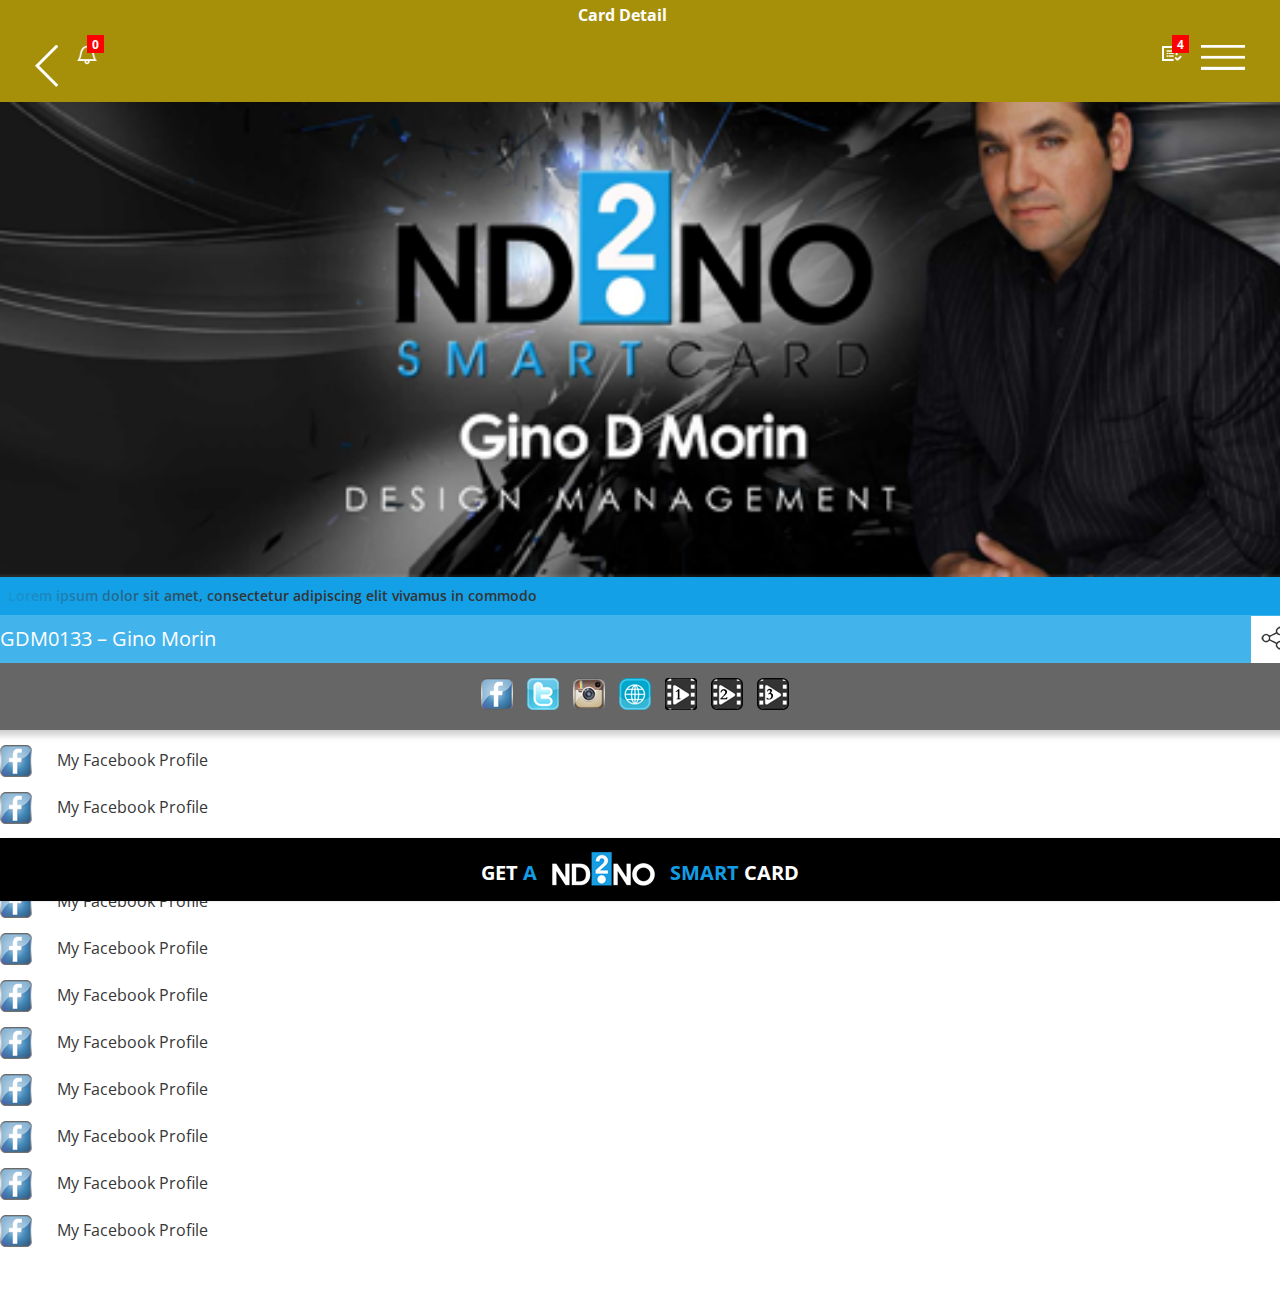
<file: www/card-details.html>
<!DOCTYPE html>
<html>
	<head>
		<meta charset="utf-8">
		<meta name="viewport" content="width=device-width, initial-scale=1">
		<title>jQuery Mobile Demos</title>
		<link rel="shortcut icon" href="favicon.ico">
		<link rel="stylesheet" href="css/jquery.mobile-1.4.5.min.css">
		<link rel="stylesheet" href="css/style.css">
		<link rel="stylesheet" href="http://fonts.googleapis.com/css?family=Open+Sans:300,400,700">
		<script src="js/jquery.js"></script>
		<script src="js/jquery.mobile-1.4.5.min.js"></script>
	</head>
	<body>
	
		<div data-role="page" class="jqm-demos jqm-page jqm-card" id="card-details" data-url="card-details">
        
        	<div data-role="header" class="jqm-header">                
                <div class="left-icon">
					<a href="#dashboard" class="back-button"><img src="images/back-icon.png" alt=""></a>
					<a href="" class="bell-button"><img src="images/bell-icon.png" alt=""> <span class="counter counter-notify">0</span></a>
				</div>
				<div class="right-icon">
					<a href="" class="tick-button"><img src="images/tick-icon.png" alt=""> <span class="counter">4</span></a>
					<a href="" class="menu-button"><img src="images/menu-icon.png" alt=""></a>
				</div>
                <h1 class="title">Card Detail</h1>
            </div><!-- /header -->

			<div role="main" class="ui-content jqm-content">
                            
                <div class="main-img"><img src="images/card-thumb.png" width="100%" alt=""></div>
                <div class="marquee-text">Lorem ipsum dolor sit amet, consectetur adipiscing elit vivamus in commodo </div>
                <div class="card-header">
                	<div class="pull-right">
                    	<button><img src="images/share-icon.png" alt=""></button>
                    </div>
                	<h3 class="title">GDM0133 – Gino Morin</h3>
                </div>
                <div class="card-icons">
                	<a href=""><img src="images/fb-icon.png" alt=""></a>
                    <a href=""><img src="images/twitter-icon.png" alt=""></a>
                    <a href=""><img src="images/instagram-icon.png" alt=""></a>
                    <a href=""><img src="images/globe-icon.png" alt=""></a>
                    <a href=""><img src="images/video1-icon.png" alt=""></a>
                    <a href=""><img src="images/video2-icon.png" alt=""></a>
                    <a href=""><img src="images/video3-icon.png" alt=""></a>
                </div>
                <ul class="card-details">
                	<li>
                    	<div class="img"><img src="images/fb-icon.png" alt=""></div>
                        <div class="title"><a href="">My Facebook Profile</a></div>
                    </li>
                    <li>
                    	<div class="img"><img src="images/fb-icon.png" alt=""></div>
                        <div class="title"><a href="">My Facebook Profile</a></div>
                    </li>
                    <li>
                    	<div class="img"><img src="images/fb-icon.png" alt=""></div>
                        <div class="title"><a href="">My Facebook Profile</a></div>
                    </li>
                    <li>
                    	<div class="img"><img src="images/fb-icon.png" alt=""></div>
                        <div class="title"><a href="">My Facebook Profile</a></div>
                    </li>
                    <li>
                    	<div class="img"><img src="images/fb-icon.png" alt=""></div>
                        <div class="title"><a href="">My Facebook Profile</a></div>
                    </li>
                    <li>
                    	<div class="img"><img src="images/fb-icon.png" alt=""></div>
                        <div class="title"><a href="">My Facebook Profile</a></div>
                    </li>
                    <li>
                    	<div class="img"><img src="images/fb-icon.png" alt=""></div>
                        <div class="title"><a href="">My Facebook Profile</a></div>
                    </li>
                    <li>
                    	<div class="img"><img src="images/fb-icon.png" alt=""></div>
                        <div class="title"><a href="">My Facebook Profile</a></div>
                    </li>
                    <li>
                    	<div class="img"><img src="images/fb-icon.png" alt=""></div>
                        <div class="title"><a href="">My Facebook Profile</a></div>
                    </li>
                    <li>
                    	<div class="img"><img src="images/fb-icon.png" alt=""></div>
                        <div class="title"><a href="">My Facebook Profile</a></div>
                    </li>
                    <li>
                    	<div class="img"><img src="images/fb-icon.png" alt=""></div>
                        <div class="title"><a href="">My Facebook Profile</a></div>
                    </li>
                </ul>
                
			</div><!-- /content -->
            
            <div data-role="footer" data-position="fixed" data-tap-toggle="false" class="jqm-footer">
            	<button>Get <span>a</span> <img src="images/btn-logo.png" alt=""> <span>Smart</span> Card</button>
            </div><!-- /footer -->

		</div><!-- /page -->
        
        
		<script src="js/index.js"></script>

	</body>
</html>
</file>
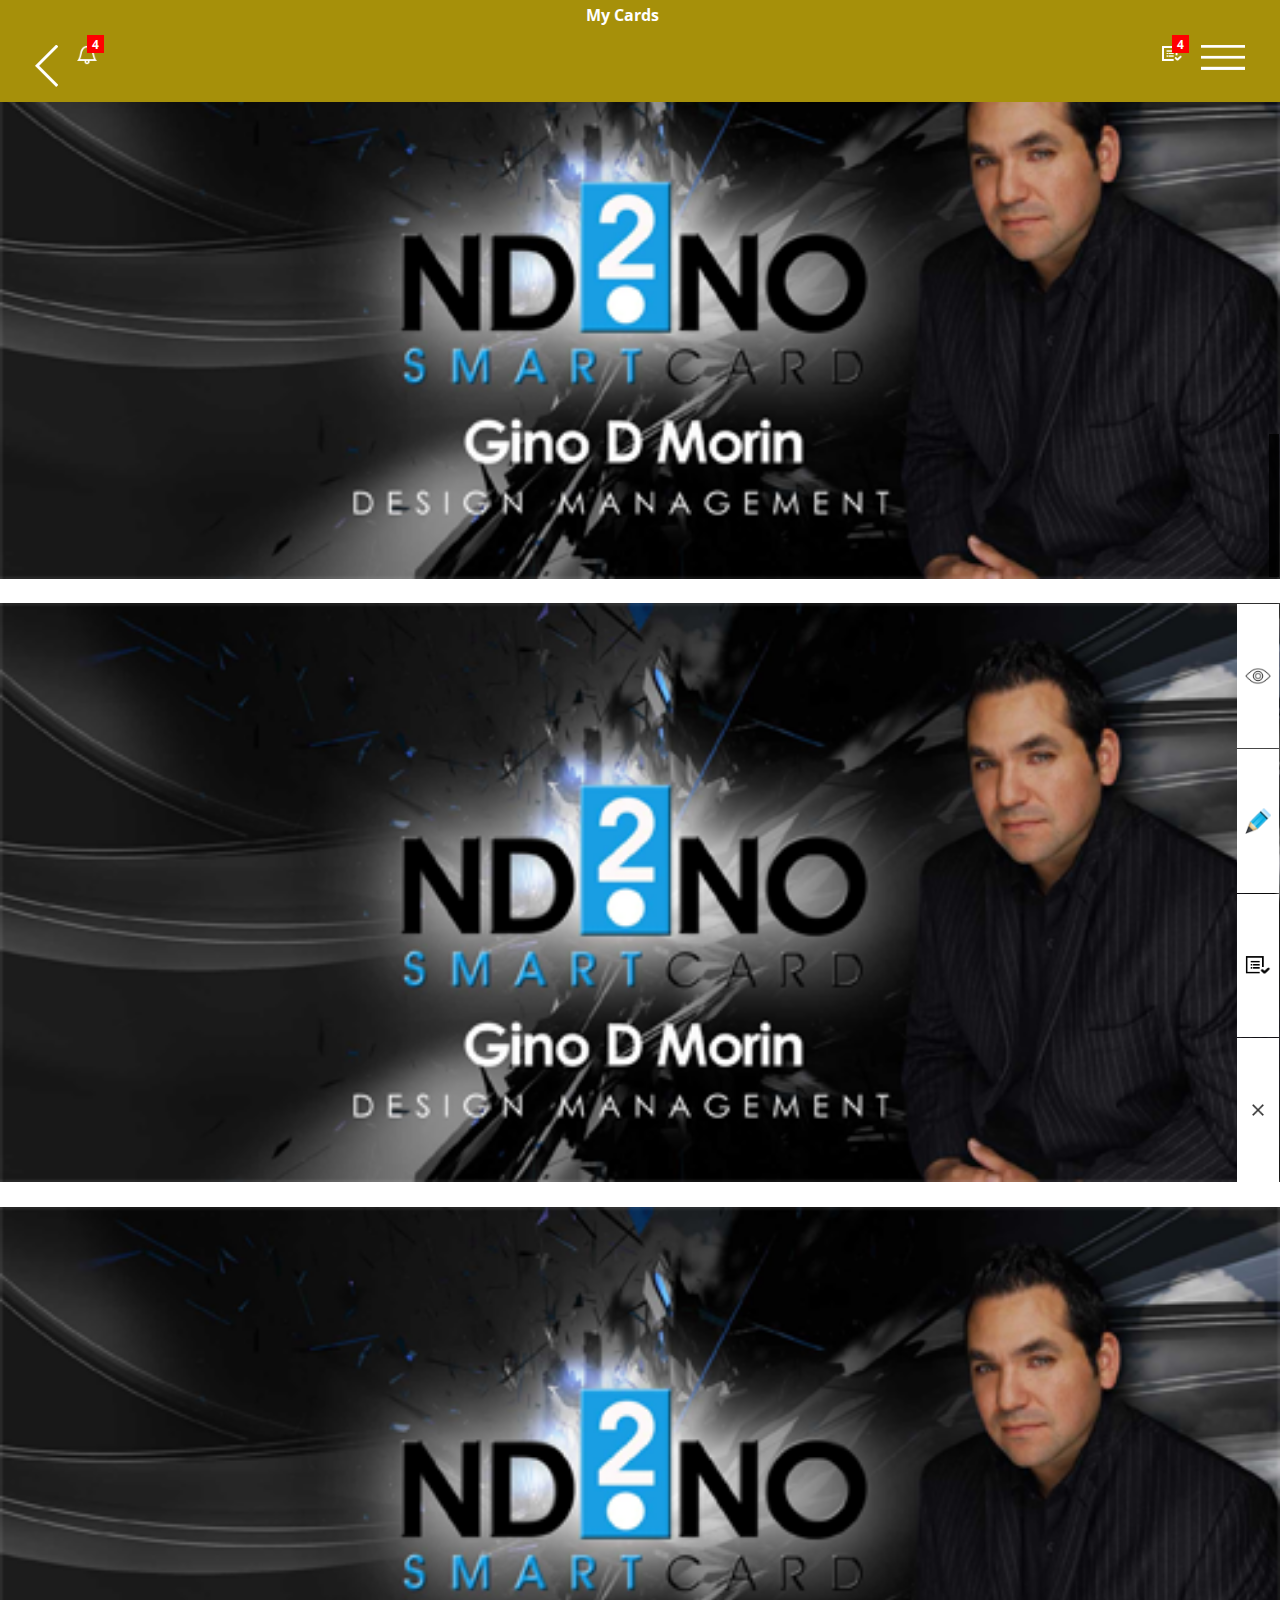
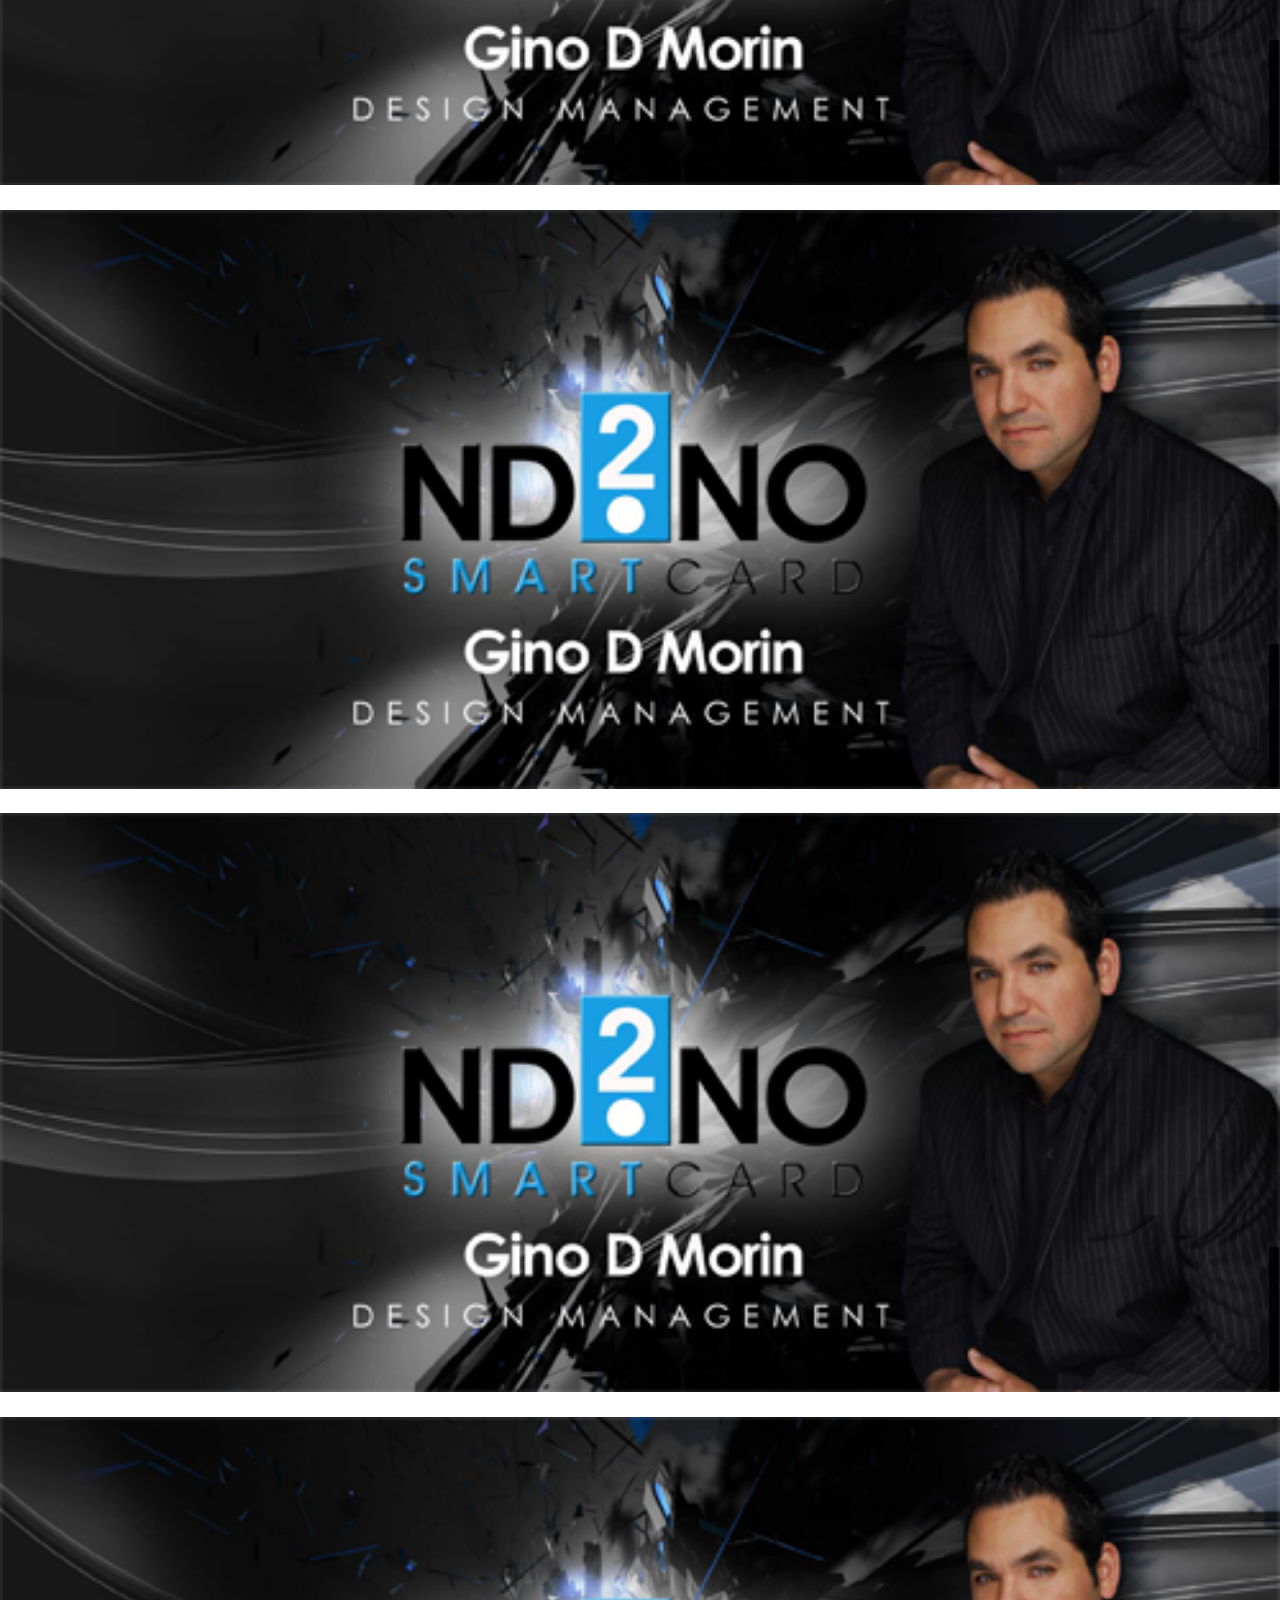
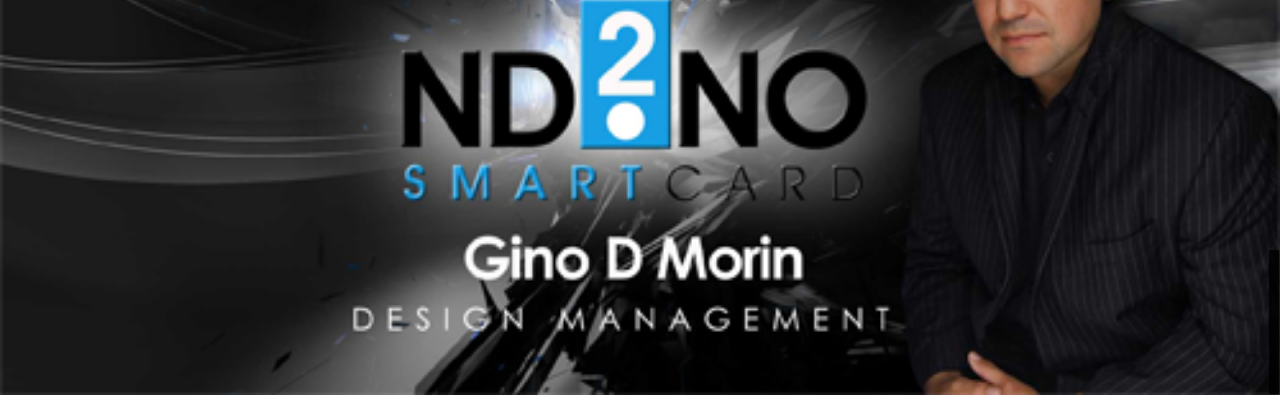
<file: www/cards-list.html>
<!DOCTYPE html>
<html>
	<head>
		<meta charset="utf-8">
		<meta name="viewport" content="width=device-width, initial-scale=1">
		<title>ND2NO</title>
		<link rel="shortcut icon" href="favicon.ico">
		<link rel="stylesheet" href="css/jquery.mobile-1.4.5.min.css">
		<link rel="stylesheet" href="css/style.css">
		<link rel="stylesheet" href="http://fonts.googleapis.com/css?family=Open+Sans:300,400,700">
		<script src="js/jquery.js"></script>
		<script src="js/index.js"></script>
		<script src="js/jquery.mobile-1.4.5.min.js"></script>

<script>


$(document).ready(function(){
  
  
  alert('hi');
  
  alert(dump);
  
  
  $("#home-login").click(function(){
	
	$.post("http://192.168.1.5/nd2no/admin/web-login",
        {
          email: $("#login-email").val(),
          password: $("#login-password").val()
        },
        function(data,status){
		
		var Storage ={
			 dump: data
			};
			//alert("Data: " + data + "\n Status: " + status);
			$.mobile.changePage("cards-list.html");		
            
        });
    });
  
  /*$("#home-login").click(function(){
        $.getJSON("http://www.nd2nosmart.cards/nd2no/admin/web-login", function(result){
            $.each(result, function(i, field){
                $("#cont").append(field + " ");
            });
        });
  });*/
}); 
</script>		
		
		
	</head>
<body>
	
		<div data-role="page" class="jqm-demos jqm-page jqm-list" id="card-list" data-url="card-list">
        
        	<div data-role="header" class="jqm-header">                
                <div class="left-icon">
                	<a href="#login" class="back-button"><img src="images/back-icon.png" alt=""></a>
                	<a href="" class="bell-button"><img src="images/bell-icon.png" alt=""> <span class="counter">4</span></a>
                </div>
                <div class="right-icon">
                	<a href="" class="tick-button"><img src="images/tick-icon.png" alt=""> <span class="counter">4</span></a>
                	<a href="" class="menu-button"><img src="images/menu-icon.png" alt=""></a>
                </div>
                <h1 class="title">My Cards</h1>
            </div><!-- /header -->

			<div role="main" class="ui-content jqm-content">			
				
                <div class="cards-list">
                	<div class="card-box">
                    	<div class="card-option">
                        	<a href="" class="tick-button"><img src="images/dot-icon.png" alt=""></a>
                        </div>
                    	<div class="img"><img width="100%" src="images/card-thumb.png" alt=""></div>
                    </div>
                    <div class="card-box">
                    	<div class="card-option-open">
                        	<a href="" class="tick-button"><img src="images/eye-icon.png" alt=""></a>
                            <a href="" class="tick-button"><img src="images/edit-icon.png" alt=""></a>
                            <a href="" class="tick-button"><img src="images/tick-icon-black.png" alt=""></a>
                            <a href="" class="tick-button"><img src="images/delete-icon.png" alt=""></a>
                        </div>
                    	<div class="img"><img width="100%" src="images/card-thumb.png" alt=""></div>
                    </div>
                	<div class="card-box">
                    	<div class="card-option">
                        	<a href="" class="tick-button"><img src="images/dot-icon.png" alt=""></a>
                        </div>
                    	<div class="img"><img width="100%" src="images/card-thumb.png" alt=""></div>
                    </div>
                	<div class="card-box">
                    	<div class="card-option">
                        	<a href="" class="tick-button"><img src="images/dot-icon.png" alt=""></a>
                        </div>
                    	<div class="img"><img width="100%" src="images/card-thumb.png" alt=""></div>
                    </div>
                	<div class="card-box">
                    	<div class="card-option">
                        	<a href="" class="tick-button"><img src="images/dot-icon.png" alt=""></a>
                        </div>
                    	<div class="img"><img width="100%" src="images/card-thumb.png" alt=""></div>
                    </div>
                	<div class="card-box">
                    	<div class="card-option">
                        	<a href="" class="tick-button"><img src="images/dot-icon.png" alt=""></a>
                        </div>
                    	<div class="img"><img width="100%" src="images/card-thumb.png" alt=""></div>
                    </div>
                </div>
                
			</div><!-- /content -->

		</div><!-- /page -->

	</body>
</html>
</file>
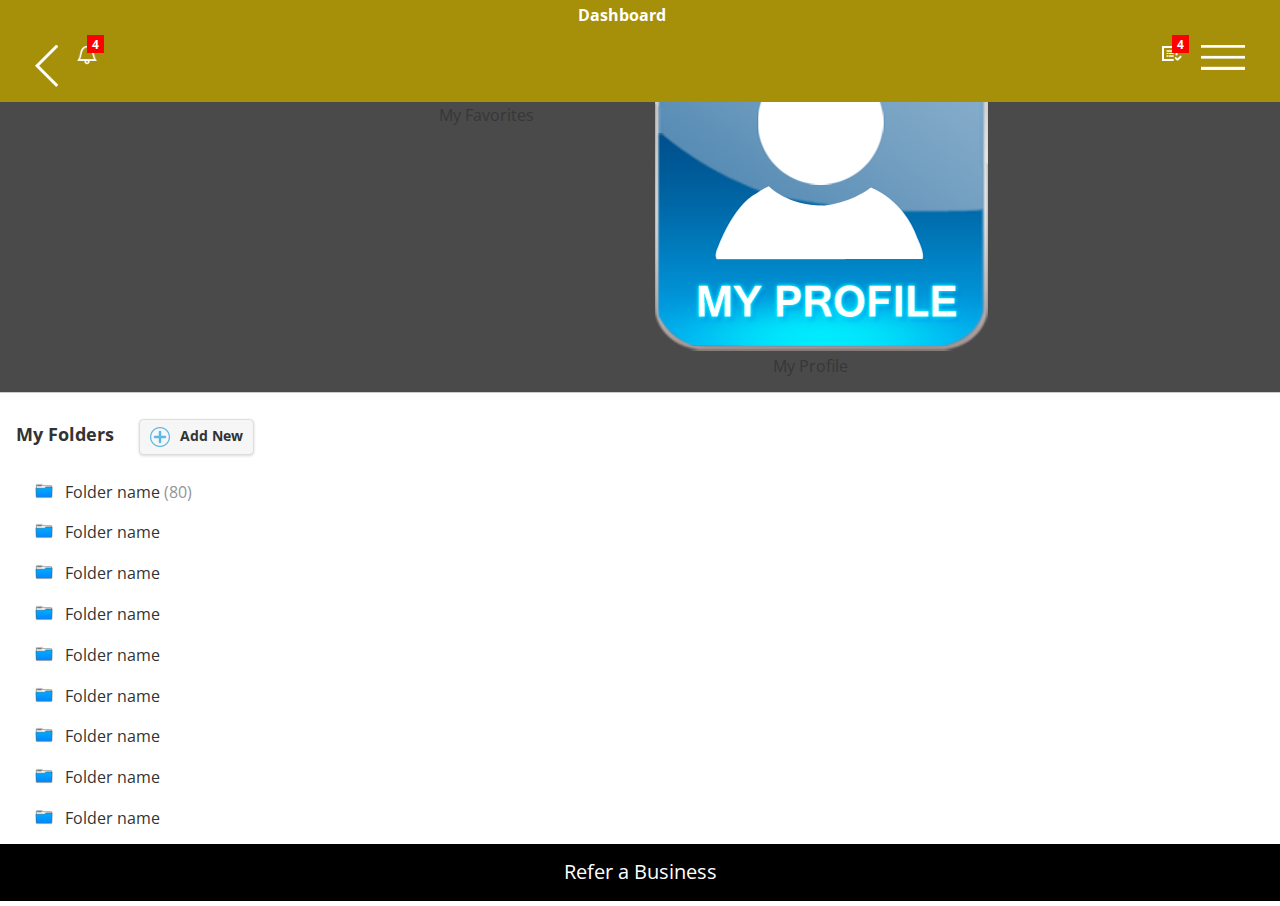
<file: www/dashboard.html>
<!DOCTYPE html>
<html>
	<head>
		<meta charset="utf-8">
		<meta name="viewport" content="width=device-width, initial-scale=1">
		<title>jQuery Mobile Demos</title>
		<link rel="shortcut icon" href="favicon.ico">
		<link rel="stylesheet" href="css/jquery.mobile-1.4.5.min.css">
		<link rel="stylesheet" href="css/style.css">
		<link rel="stylesheet" href="http://fonts.googleapis.com/css?family=Open+Sans:300,400,700">
		<script src="js/jquery.js"></script>
		<script src="js/jquery.mobile-1.4.5.min.js"></script>
	</head>
	<body>
	
		<div data-role="page" class="jqm-demos jqm-page jqm-dashboard" id="splash" data-url="splash">
        
        	<div data-role="header" class="jqm-header">                
                <div class="left-icon">
                	<a href="" class="back-button"><img src="images/back-icon.png" alt=""></a>
                	<a href="" class="bell-button"><img src="images/bell-icon.png" alt=""> <span class="counter">4</span></a>
                </div>
                <div class="right-icon">
                	<a href="" class="tick-button"><img src="images/tick-icon.png" alt=""> <span class="counter">4</span></a>
                	<a href="" class="menu-button"><img src="images/menu-icon.png" alt=""></a>
                </div>
                <h1 class="title">Dashboard</h1>
            </div><!-- /header -->

			<div role="main" class="ui-content jqm-content">			
				
                <div class="dashboard-link">
                	<a href=""><span class="img"><img src="images/card-icon.png" alt=""></span><br>My Cards</a>
                    <a href=""><span class="img"><img src="images/favorite-icon.png" alt=""></span><br>My Favorites</a>
                    <a href=""><span class="img"><img src="images/profile-icon.png" alt=""></span><br>My Profile</a>
                </div>
                
                <div class="folder-list">
                	<h3 class="title">My Folders <button class="add-btn"><span class="icon"></span> Add New</button></h3>
                    <div class="add-folder" style="display:none;">
                        <button class="ui-btn ui-btn-submit ui-corner-all">Save</button>
                    	<input type="text" name="text-basic" placeholder="Type folder name" id="text-basic" value="">
                    </div>
					
                    <ul class="folder-list-wrapper">
                    	<li>Folder name <span class="counter">(80)</span></li>
                        <li>Folder name</li>
                        <li>Folder name</li>
                        <li>Folder name</li>
                        <li>Folder name</li>
                        <li>Folder name</li>
                        <li>Folder name</li>
                        <li>Folder name</li>
                        <li>Folder name</li>
                    </ul>
					
                </div>
                
			</div><!-- /content -->
            
            <div data-role="footer" data-position="fixed" data-tap-toggle="false" class="jqm-footer">
                <div class="rewards-line"><a href="">Refer a Business</a></div>
            </div><!-- /footer -->

		</div><!-- /page -->
        
        
		<script src="js/index.js"></script>

	</body>
</html>
</file>
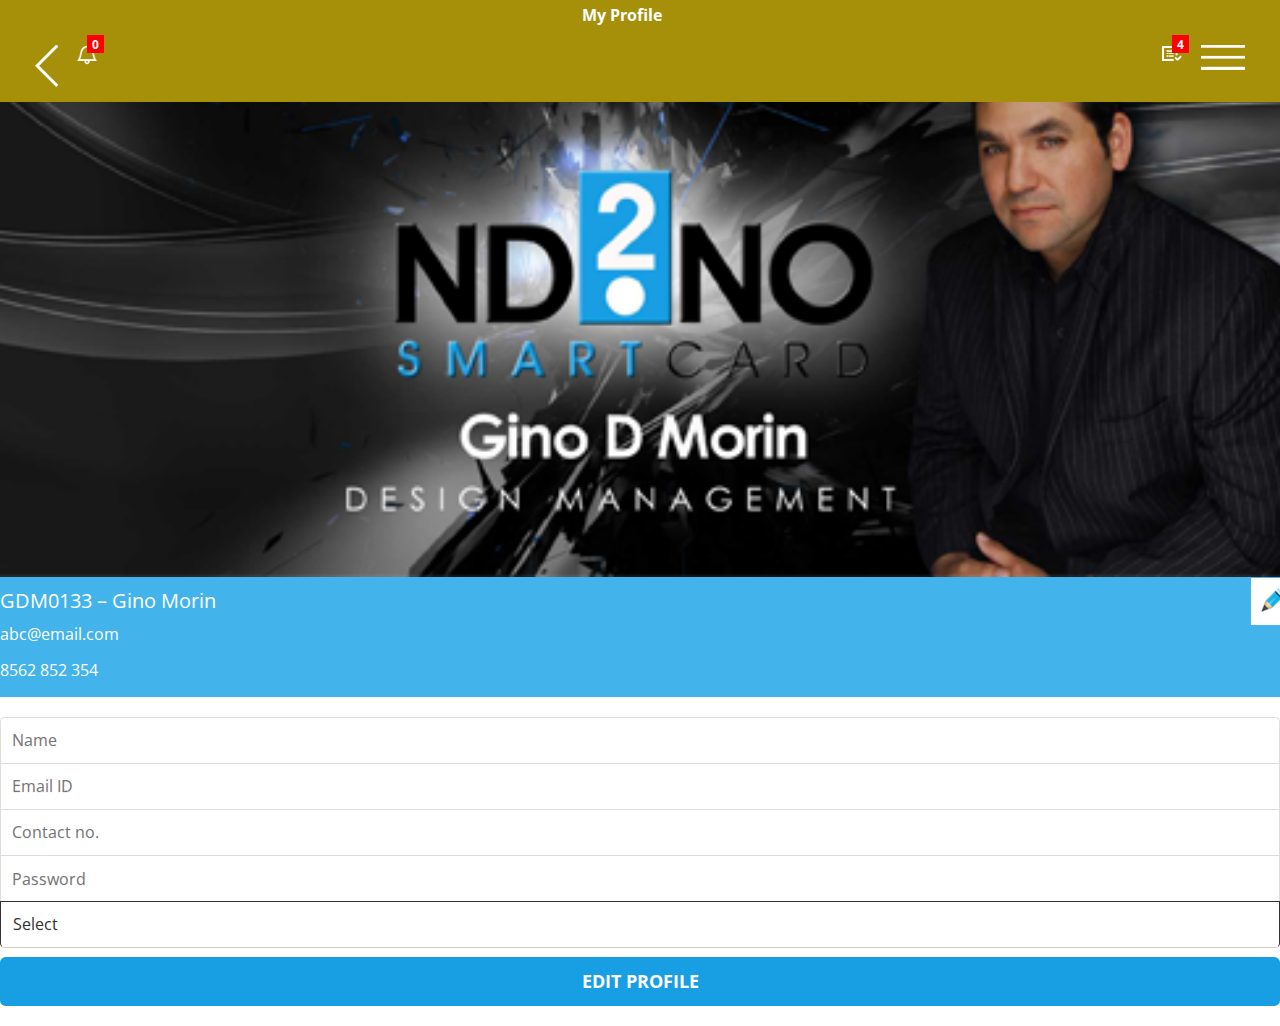
<file: www/my-profile.html>
<!DOCTYPE html>
<html>
	<head>
		<meta charset="utf-8">
		<meta name="viewport" content="width=device-width, initial-scale=1">
		<title>jQuery Mobile Demos</title>
		<link rel="shortcut icon" href="favicon.ico">
		<link rel="stylesheet" href="css/jquery.mobile-1.4.5.min.css">
		<link rel="stylesheet" href="css/style.css">
		<link rel="stylesheet" href="http://fonts.googleapis.com/css?family=Open+Sans:300,400,700">
		<script src="js/jquery.js"></script>
		<script src="js/jquery.mobile-1.4.5.min.js"></script>
	</head>
	<body>
	
		<div data-role="page" class="jqm-demos jqm-page jqm-card" id="my-profile" data-url="my-profile">
        
        	<div data-role="header" class="jqm-header">                
               <div class="left-icon">
					<a href="#dashboard" class="back-button"><img src="images/back-icon.png" alt=""></a>
					<a href="" class="bell-button"><img src="images/bell-icon.png" alt=""> <span class="counter counter-notify">0</span></a>
				</div>
				<div class="right-icon">
					<a href="" class="tick-button"><img src="images/tick-icon.png" alt=""> <span class="counter">4</span></a>
					<a href="" class="menu-button"><img src="images/menu-icon.png" alt=""></a>
				</div>
                <h1 class="title">My Profile</h1>
            </div><!-- /header -->

			<div role="main" class="ui-content jqm-content">
                            
                <div class="main-img"><img src="images/card-thumb.png" width="100%" alt=""></div>
                <div class="card-header">
                	<div class="pull-right">
                    	<button><img src="images/edit-icon.png" width="24" alt=""></button>
                    </div>
                	<h3 class="title">GDM0133 – Gino Morin</h3>
                    <p>abc@email.com</p>
                    <p>8562 852 354</p>
                </div>
                <div class="page-form">
					<input type="text" name="text-basic" placeholder="Name" id="text-basic" value="">
					<input type="text" name="text-basic" placeholder="Email ID" id="text-basic" value="">
                    <input type="text" name="text-basic" placeholder="Contact no." id="text-basic" value="">
                    <input type="text" name="text-basic" placeholder="Password" id="text-basic" value="">
                    <select><option>Select</option><option>Select1</option><option>Select2</option></select>
				</div>
                <button class="ui-btn ui-btn-submit ui-corner-all">Edit Profile</button>
                
			</div><!-- /content -->
            
            <div data-role="panel" class="main-menu jqm-navmenu-panel" data-position="right" data-display="overlay">
                <ul class="jqm-list ui-alt-icon ui-nodisc-icon">
                    <li><a href="">Dashboard</a></li>
                    <li><a href="" data-ajax="false">My Profile</a></li>
                    <li><a href="" data-ajax="false">My Cards</a></li>
                    <li><a href="" data-ajax="false">Selected Cards</a></li>
                    <li><a href="" data-ajax="false">Favorite Cards</a></li>
                    <li><a href="" data-ajax="false">Change Password</a></li>
                    <li><a href="" data-ajax="false">My Folders</a></li>
                    <li><a href="" data-ajax="false">Logout</a></li>
				</ul>
			</div>

		</div><!-- /page -->
        
        
		<script src="js/index.js"></script>

	</body>
</html>
</file>
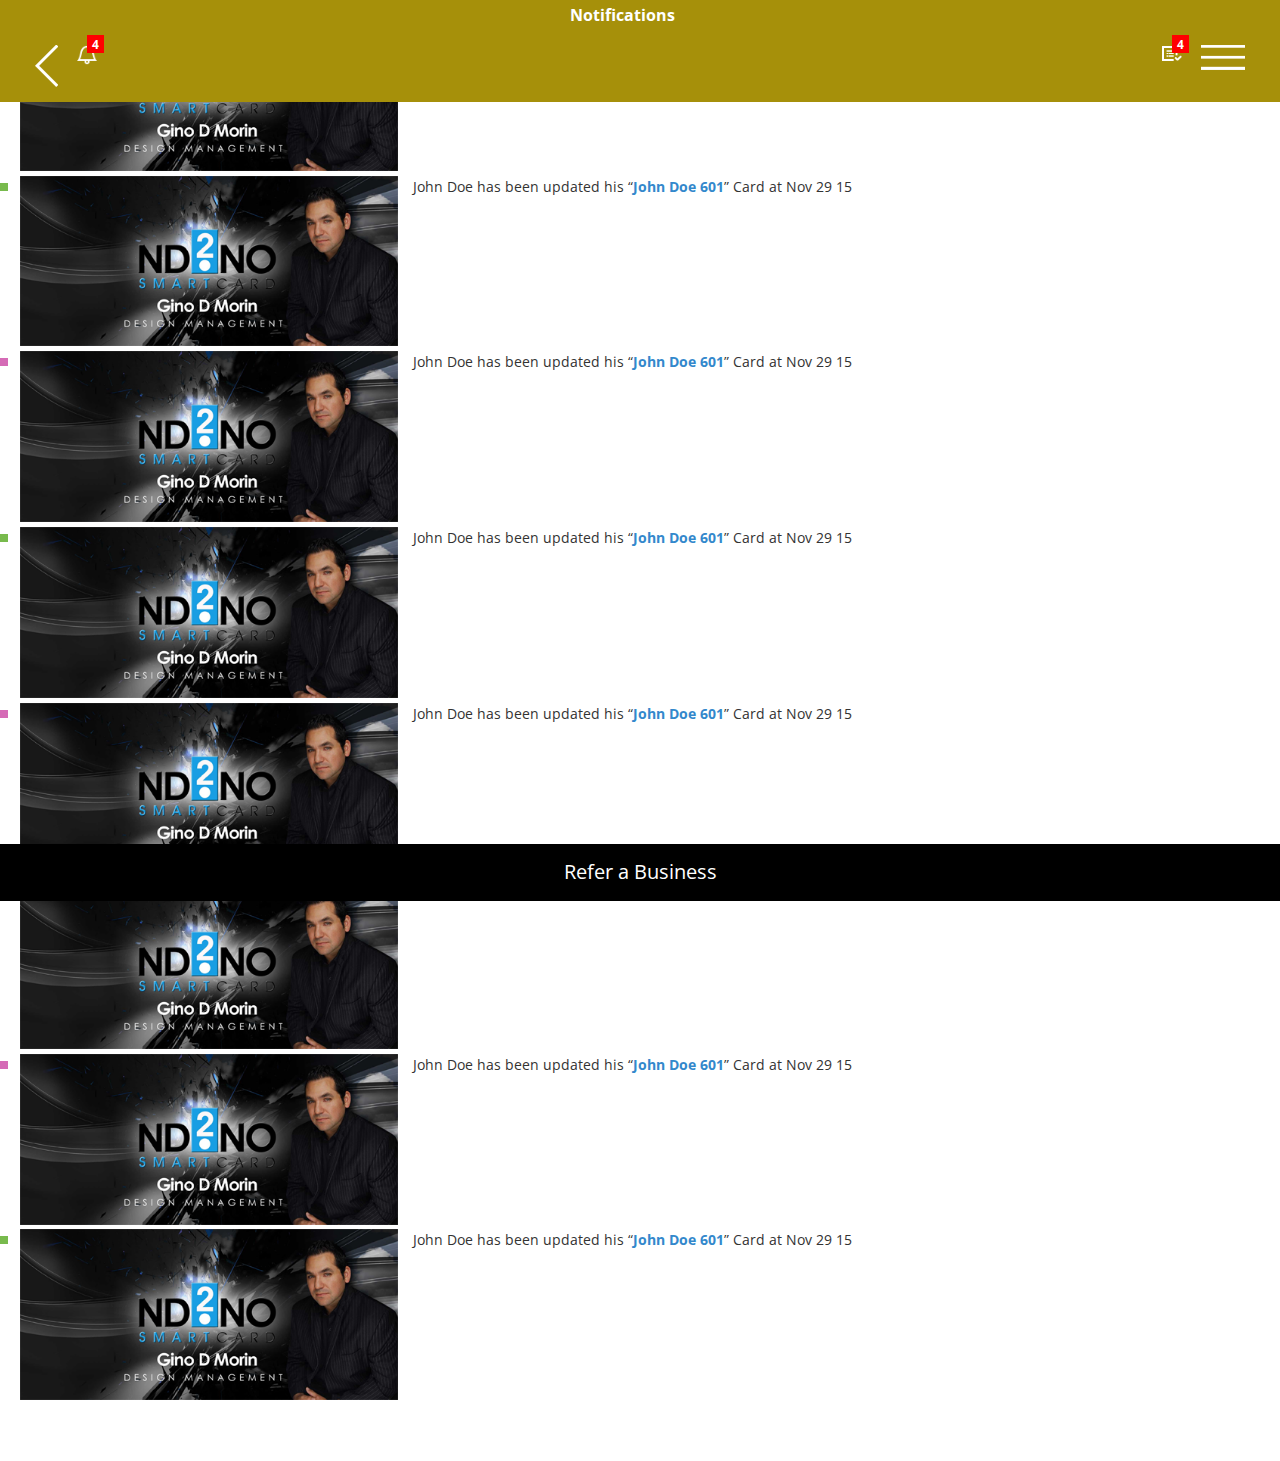
<file: www/notification.html>
<!DOCTYPE html>
<html>
	<head>
		<meta charset="utf-8">
		<meta name="viewport" content="width=device-width, initial-scale=1">
		<title>jQuery Mobile Demos</title>
		<link rel="shortcut icon" href="favicon.ico">
		<link rel="stylesheet" href="css/jquery.mobile-1.4.5.min.css">
		<link rel="stylesheet" href="css/style.css">
		<link rel="stylesheet" href="http://fonts.googleapis.com/css?family=Open+Sans:300,400,700">
		<script src="js/jquery.js"></script>
		<script src="js/jquery.mobile-1.4.5.min.js"></script>
	</head>
	<body>
	
		<div data-role="page" class="jqm-demos jqm-page jqm-notification" id="splash" data-url="splash">
        
        	<div data-role="header" class="jqm-header">                
                <div class="left-icon">
                	<a href="" class="back-button"><img src="images/back-icon.png" alt=""></a>
                	<a href="" class="bell-button"><img src="images/bell-icon.png" alt=""> <span class="counter">4</span></a>
                </div>
                <div class="right-icon">
                	<a href="" class="tick-button"><img src="images/tick-icon.png" alt=""> <span class="counter">4</span></a>
                	<a href="" class="menu-button"><img src="images/menu-icon.png" alt=""></a>
                </div>
                <h1 class="title">Notifications</h1>
            </div><!-- /header -->

			<div role="main" class="ui-content jqm-content">
                            
                <ul class="notification-list">
                	<li>
                    	<div class="img"><img src="images/card-thumb.png" alt=""></div>
                        <div class="text">John Doe has been updated his “<a href="">John Doe 601</a>” Card at Nov 29 15</div>
                    </li>
                    <li>
                    	<div class="img"><img src="images/card-thumb.png" alt=""></div>
                        <div class="text">John Doe has been updated his “<a href="">John Doe 601</a>” Card at Nov 29 15</div>
                    </li>
                    <li>
                    	<div class="img"><img src="images/card-thumb.png" alt=""></div>
                        <div class="text">John Doe has been updated his “<a href="">John Doe 601</a>” Card at Nov 29 15</div>
                    </li>
                    <li>
                    	<div class="img"><img src="images/card-thumb.png" alt=""></div>
                        <div class="text">John Doe has been updated his “<a href="">John Doe 601</a>” Card at Nov 29 15</div>
                    </li>
                    <li>
                    	<div class="img"><img src="images/card-thumb.png" alt=""></div>
                        <div class="text">John Doe has been updated his “<a href="">John Doe 601</a>” Card at Nov 29 15</div>
                    </li>
                    <li>
                    	<div class="img"><img src="images/card-thumb.png" alt=""></div>
                        <div class="text">John Doe has been updated his “<a href="">John Doe 601</a>” Card at Nov 29 15</div>
                    </li>
                    <li>
                    	<div class="img"><img src="images/card-thumb.png" alt=""></div>
                        <div class="text">John Doe has been updated his “<a href="">John Doe 601</a>” Card at Nov 29 15</div>
                    </li>
                    <li>
                    	<div class="img"><img src="images/card-thumb.png" alt=""></div>
                        <div class="text">John Doe has been updated his “<a href="">John Doe 601</a>” Card at Nov 29 15</div>
                    </li>
                </ul>
                
			</div><!-- /content -->
            
            <div data-role="footer" data-position="fixed" data-tap-toggle="false" class="jqm-footer">
                <div class="rewards-line"><a href="">Refer a Business</a></div>
            </div><!-- /footer -->

		</div><!-- /page -->
        
        
		<script src="js/index.js"></script>

	</body>
</html>
</file>
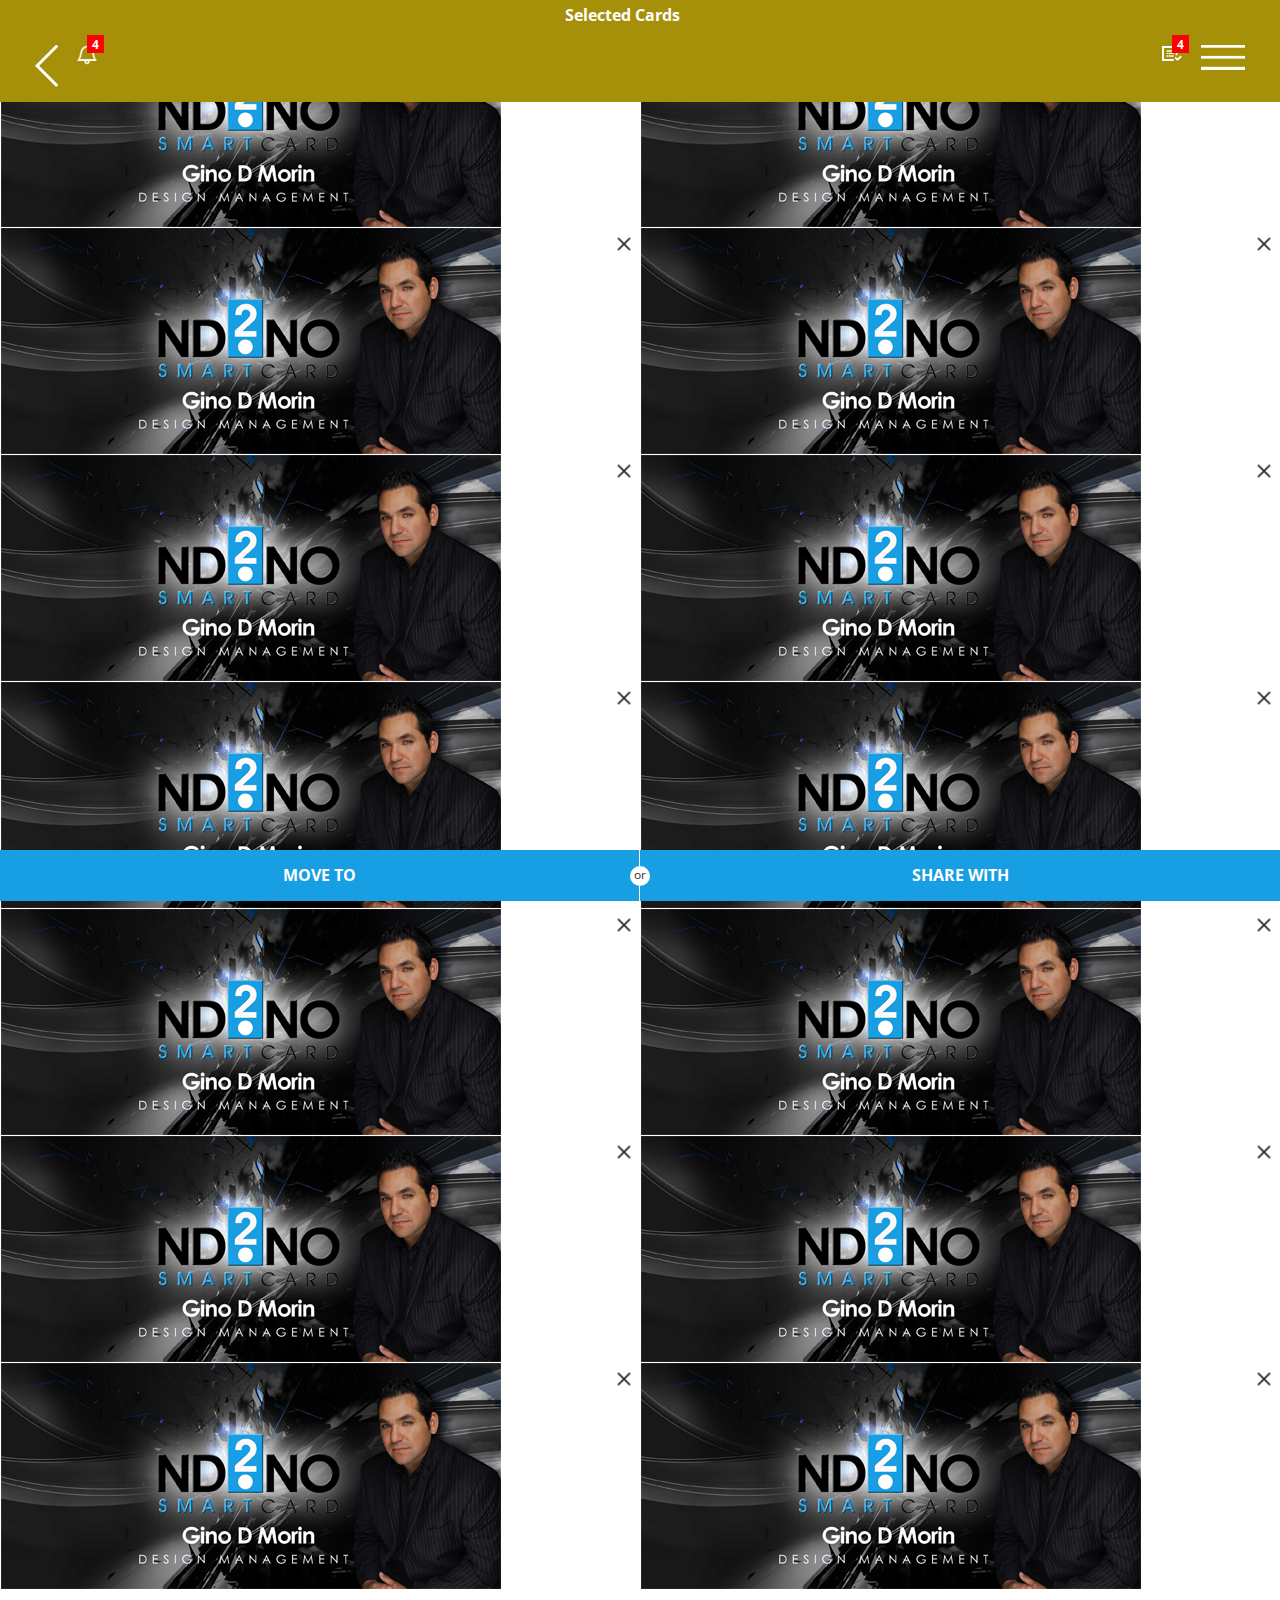
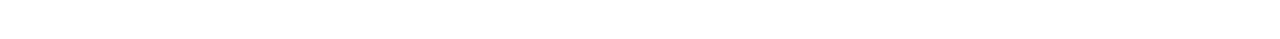
<file: www/ticked-cards.html>
<!DOCTYPE html>
<html>
	<head>
		<meta charset="utf-8">
		<meta name="viewport" content="width=device-width, initial-scale=1">
		<title>jQuery Mobile Demos</title>
		<link rel="shortcut icon" href="favicon.ico">
		<link rel="stylesheet" href="css/jquery.mobile-1.4.5.min.css">
		<link rel="stylesheet" href="css/style.css">
		<link rel="stylesheet" href="http://fonts.googleapis.com/css?family=Open+Sans:300,400,700">
		<script src="js/jquery.js"></script>
		<script src="js/jquery.mobile-1.4.5.min.js"></script>
	</head>
	<body>
	
		<div data-role="page" class="jqm-demos jqm-page jqm-ticked" id="splash" data-url="splash">
        
        	<div data-role="header" class="jqm-header">                
                <div class="left-icon">
                	<a href="" class="back-button"><img src="images/back-icon.png" alt=""></a>
                	<a href="" class="bell-button"><img src="images/bell-icon.png" alt=""> <span class="counter">4</span></a>
                </div>
                <div class="right-icon">
                	<a href="" class="tick-button"><img src="images/tick-icon.png" alt=""> <span class="counter">4</span></a>
                	<a href="" class="menu-button"><img src="images/menu-icon.png" alt=""></a>
                </div>
                <h1 class="title">Selected Cards</h1>
            </div><!-- /header -->

			<div role="main" class="ui-content jqm-content">
                            
                <ul class="ticked-list">
                	<li>
                    	<div class="card-option">
                            <a href="" class="tick-button"><img src="images/delete-icon.png" alt=""></a>
                        </div>
                    	<div class="img"><img src="images/card-thumb.png" alt=""></div>
                    </li>
                	<li>
                    	<div class="card-option">
                            <a href="" class="tick-button"><img src="images/delete-icon.png" alt=""></a>
                        </div>
                    	<div class="img"><img src="images/card-thumb.png" alt=""></div>
                    </li>
                	<li>
                    	<div class="card-option">
                            <a href="" class="tick-button"><img src="images/delete-icon.png" alt=""></a>
                        </div>
                    	<div class="img"><img src="images/card-thumb.png" alt=""></div>
                    </li>
                	<li>
                    	<div class="card-option">
                            <a href="" class="tick-button"><img src="images/delete-icon.png" alt=""></a>
                        </div>
                    	<div class="img"><img src="images/card-thumb.png" alt=""></div>
                    </li>
                	<li>
                    	<div class="card-option">
                            <a href="" class="tick-button"><img src="images/delete-icon.png" alt=""></a>
                        </div>
                    	<div class="img"><img src="images/card-thumb.png" alt=""></div>
                    </li>
                	<li>
                    	<div class="card-option">
                            <a href="" class="tick-button"><img src="images/delete-icon.png" alt=""></a>
                        </div>
                    	<div class="img"><img src="images/card-thumb.png" alt=""></div>
                    </li>
                	<li>
                    	<div class="card-option">
                            <a href="" class="tick-button"><img src="images/delete-icon.png" alt=""></a>
                        </div>
                    	<div class="img"><img src="images/card-thumb.png" alt=""></div>
                    </li>
                	<li>
                    	<div class="card-option">
                            <a href="" class="tick-button"><img src="images/delete-icon.png" alt=""></a>
                        </div>
                    	<div class="img"><img src="images/card-thumb.png" alt=""></div>
                    </li>
                	<li>
                    	<div class="card-option">
                            <a href="" class="tick-button"><img src="images/delete-icon.png" alt=""></a>
                        </div>
                    	<div class="img"><img src="images/card-thumb.png" alt=""></div>
                    </li>
                	<li>
                    	<div class="card-option">
                            <a href="" class="tick-button"><img src="images/delete-icon.png" alt=""></a>
                        </div>
                    	<div class="img"><img src="images/card-thumb.png" alt=""></div>
                    </li>
                	<li>
                    	<div class="card-option">
                            <a href="" class="tick-button"><img src="images/delete-icon.png" alt=""></a>
                        </div>
                    	<div class="img"><img src="images/card-thumb.png" alt=""></div>
                    </li>
                	<li>
                    	<div class="card-option">
                            <a href="" class="tick-button"><img src="images/delete-icon.png" alt=""></a>
                        </div>
                    	<div class="img"><img src="images/card-thumb.png" alt=""></div>
                    </li>
                	<li>
                    	<div class="card-option">
                            <a href="" class="tick-button"><img src="images/delete-icon.png" alt=""></a>
                        </div>
                    	<div class="img"><img src="images/card-thumb.png" alt=""></div>
                    </li>
                	<li>
                    	<div class="card-option">
                            <a href="" class="tick-button"><img src="images/delete-icon.png" alt=""></a>
                        </div>
                    	<div class="img"><img src="images/card-thumb.png" alt=""></div>
                    </li>
                </ul>
                
			</div><!-- /content -->
            
            <div data-role="footer" data-position="fixed" data-tap-toggle="false" class="jqm-footer">
            	<button>Move to</button>
                <button>Share with</button>
            	<div class="or-text">or</div>            	
            </div><!-- /footer -->

		</div><!-- /page -->
        
        
		<script src="js/index.js"></script>

	</body>
</html>
</file>
<file: www/css/style.css>
body, input, select, textarea, button, .ui-btn, div, h1, h2, h3, h4, h5, h6 {
    font-family: "Open Sans";
    text-shadow: none;
}
.jqm-home {
    font-family: "Open Sans";
    text-shadow: none;
}
.card-shape {
    padding: 0 0 15px;
    text-align: center;
}
.card-shape img {
    max-width: 100px;
}
.home-logo {
    margin: 70px 0;
    text-align: center;
}
.home-logo img {
    max-width: 80%;
}
.home-buttons ul > li a.ui-btn {
    font-family: "Open Sans";
    font-size: 18px;
    font-weight: bold;
    padding: 15px;
    text-transform: uppercase;
}
.home-buttons ul > li:first-child a.ui-btn {
    border-radius: 5px 0 0 5px;
    color: #00a8fe;
}
.home-buttons ul > li:last-child a.ui-btn {
    border-radius: 0 5px 5px 0;
}
.rewards-line {
    color: #ffd200;
    margin: 50px 0 0;
    text-align: center;
}
.rewards-line::before, .rewards-line::after {
    font-size: 30px;
    font-weight: bold;
    margin: -9px;
    position: absolute;
    text-transform: uppercase;
}
.rewards-line a.ui-link {
    color: #fff;
    font-size: 14px;
    font-weight: normal;
    padding: 0 15px;
    text-decoration: none;
}
.jqm-login .home-logo {
    margin: 20px 0;
}
.login-form .ui-input-text {
    border: medium none;
    box-shadow: none;
    margin: 0;
}
.login-form .ui-input-text:nth-child(1) {
    border-radius: 4px 4px 0 0;
    margin-bottom: 1px;
}
.login-form .ui-input-text:nth-child(2) {
    border-radius: 0 0 4px 4px;
}
.login-form .forgot-link {
    text-align: right;
}
.login-form .forgot-link a.ui-link {
    color: #fff;
    font-size: 14px;
    font-weight: normal;
    text-decoration: none;
}
.login-form .keeps-checkbox {
    margin: 0 -10px 15px;
}
.login-form .keeps-checkbox .ui-btn {
    background: rgba(0, 0, 0, 0) none repeat scroll 0 0;
    border: medium none;
    color: #fff;
    font-size: 14px;
    font-weight: normal;
    padding-bottom: 0;
    padding-top: 0;
    text-shadow: none;
}
.login-form .ui-btn-submit {
    background: #179ee3 none repeat scroll 0 0;
    border: medium none;
    color: #fff;
    font-size: 18px;
    text-shadow: none;
    text-transform: uppercase;
}
.login-form .ui-input-text input {
    font-size: 16px;
    padding: 8px 10px;
}
.login-form .other-link {
    color: #fff;
    font-size: 14px;
    text-align: center;
}
.login-form .other-link a.ui-link {
    color: #fff;
    font-size: 14px;
    font-weight: normal;
    text-decoration: none;
}
.jqm-login .rewards-line {
    margin-top: 30px;
}
.register-form .ui-input-text:nth-child(2) {
    border-radius: 0;
    margin-bottom: 1px;
}
.register-form .ui-input-text:nth-child(3) {
    border-radius: 0 0 4px 4px;
}
.register-form .ui-input-text:nth-child(4) {
    border-radius: 0 0 4px 4px;
}
.register-form .ui-btn-submit {
    margin-top: 20px;
}
.jqm-page .jqm-header {
    background: #000 none repeat scroll 0 0;
    border: 0 none;
    position: fixed;
    width: 100%;
    z-index: 100;
}
.jqm-page .jqm-header .title {
    color: #fff;
    font-size: 16px;
}
.jqm-page .jqm-header .right-icon {
    float: right;
    padding: 10px;
}
.jqm-page .jqm-header .left-icon {
    float: left;
    padding: 10px;
}
.jqm-page .jqm-header .ui-link {
    display: inline-block;
    height: 20px;
    margin-left: 15px;
    position: relative;
    vertical-align: top;
    width: 20px;
}
.jqm-page .jqm-header .ui-link .counter {
    background: #ff0000 none repeat scroll 0 0;
    color: #fff;
    font-size: 12px;
    padding: 2px 5px 0;
    position: absolute;
    right: -7px;
    top: -10px;
}
.jqm-page .jqm-header .left-icon .ui-link:first-child {
    margin-left: 0;
}
.jqm-page .jqm-header .ui-link img {
    max-width: 100%;
}
.cards-list {
    width: 100%;
}
.cards-list .card-box {
    margin-bottom: 20px;
    position: relative;
}
.cards-list .card-option {
    bottom: 5px;
    position: absolute;
    right: 1px;
    top: 0;
}
.cards-list .card-option .ui-link {
    background: rgba(0, 0, 0, 0.8) none repeat scroll 0 0;
    bottom: 0;
    display: block;
    font: 0px/0 a;
    height: calc(25% - 1px);
    margin-bottom: 1px;
    padding: 0 5px;
    position: absolute;
    right: 0;
    text-align: center;
}
.cards-list .card-option .ui-link::after {
    content: " ";
    display: inline-block;
    height: 100%;
    vertical-align: middle;
}
.cards-list .card-option .ui-link img {
    display: inline-block;
    max-width: 80%;
    vertical-align: middle;
}
.cards-list .card-option-open {
    bottom: 4px;
    position: absolute;
    right: 1px;
    top: 1px;
}
.cards-list .card-option-open .ui-link {
    background: #fff none repeat scroll 0 0;
    display: block;
    font: 0px/0 a;
    height: calc(25% - 1px);
    margin-bottom: 1px;
    padding: 0 5px;
    text-align: center;
}
.cards-list .card-option-open .ui-link::after {
    content: " ";
    display: inline-block;
    height: 100%;
    vertical-align: middle;
}
.cards-list .card-option-open .ui-link img {
    display: inline-block;
    max-width: 80%;
    vertical-align: middle;
}
.dashboard-link {
    background: #4a4a4a none repeat scroll 0 0;
    border-bottom: 1px solid #ccc;
    display: flex;
    margin: 0 -1em;
    padding: 0 1em 15px;
}
.dashboard-link .ui-link {
    border-radius: 5px;
    box-sizing: border-box;
    color: #373737 !important;
    float: left;
    font-weight: normal;
    margin: 0 0.5%;
    padding-top: 20px;
    text-align: center;
    text-decoration: none;
    width: 24.333%;
}
.dashboard-link::after {
    clear: both;
    content: "";
    display: block;
}
.folder-list {
    padding: 1px 0;
    position: relative;
}
.folder-list::before {
    bottom: 0;
    content: "";
    left: 15px;
    position: absolute;
    top: 0;
}
.folder-list .title {
    font-size: 18px;
    margin-left: 16px;
}
.folder-list .title .add-btn {
    display: inline-block;
    font-size: 14px;
    margin-left: 20px;
    padding: 7px 10px;
    width: auto;
}
.folder-list .title .add-btn .icon {
    background: rgba(0, 0, 0, 0) url("../images/add-icon.png") no-repeat scroll 0 0;
    float: left;
    height: 20px;
    margin-right: 10px;
    width: 20px;
}
.folder-list .title .add-btn.active {
    background: #666666 none repeat scroll 0 0;
    border-color: #666666;
    border-radius: 5px 5px 0 0;
    color: #fff;
    text-shadow: none;
}
.folder-list .title .add-btn.active .icon {
    background: rgba(0, 0, 0, 0) url("../images/add-icon-white.png") no-repeat scroll 0 0;
}
.folder-list-wrapper {
    list-style: outside none disc;
    margin: 0 0 0 25px;
    padding: 0;
    position: relative;
}
.folder-list-wrapper > li {
    background: rgba(0, 0, 0, 0) url("../images/folder-icon.png") no-repeat scroll 10px 0 / 18px auto;
    list-style: outside none none;
    margin: 20px 0;
    padding-left: 40px;
}
.folder-list-wrapper .counter {
    color: #949494;
}
.jqm-page .jqm-footer {
    background: #000 none repeat scroll 0 0;
    border: 0 none;
}
.jqm-page .jqm-footer .rewards-line {
    margin: 15px 0;
}
.jqm-page .jqm-footer .rewards-line a.ui-link {
    font-size: 20px;
}
.jqm-list .jqm-content {
    padding-bottom: 0;
}
.add-folder {
    margin-left: 40px;
    margin-top: -25px;
}
.add-folder .ui-input-text {
    -moz-border-bottom-colors: none;
    -moz-border-left-colors: none;
    -moz-border-right-colors: none;
    -moz-border-top-colors: none;
    border-color: #666 -moz-use-text-color #666 #666;
    border-image: none;
    border-radius: 4px 0 0 4px;
    border-style: solid none solid solid;
    border-width: 1px 0 1px 1px;
    box-sizing: border-box;
    height: 40px;
    margin: 0;
    overflow: hidden;
    padding: 0 10px;
}
.add-folder .ui-btn-submit {
    background: #179ee3 none repeat scroll 0 0;
    border: 0 none;
    border-radius: 0 4px 4px 0;
    color: #fff;
    float: right;
    height: 40px;
    margin: 0;
    padding: 0 20px;
    text-shadow: none;
    text-transform: uppercase;
    width: auto;
}
.notification-list {
    list-style: outside none none;
    margin: 0;
    padding: 0;
}
.notification-list li {
    clear: both;
    margin-bottom: 25px;
    padding-left: 20px;
    position: relative;
}
.notification-list li::before {
    background: #d56bb6 none repeat scroll 0 0;
    content: "";
    height: 8px;
    left: 0;
    margin-top: -4px;
    position: absolute;
    top: 50%;
    width: 8px;
}
.notification-list li:nth-child(2n)::before {
    background: #78ba4d none repeat scroll 0 0;
}
.notification-list .img {
    float: left;
    margin-right: 15px;
    width: 30%;
}
.notification-list .img img {
    max-width: 100%;
}
.notification-list .ui-link {
    text-decoration: none;
}
.notification-list .text {
    font-size: 14px;
    line-height: 22px;
}
.folderhyper {
    color: #333 !important;
    font-weight: normal !important;
    text-decoration: none;
}
.error {
    background-color: #ffbaba;
    color: #d8000c;
}
.success, .error {
    background-position: 10px center;
    background-repeat: no-repeat;
    border: 1px solid;
    margin: 10px 0;
    padding: 15px 10px 15px 15px;
}
.success {
    background-color: #dff2bf;
    color: #4f8a10;
}
.ticked-list {
    list-style: outside none none;
    margin: 0;
    padding: 0;
}
.ticked-list::after {
    clear: both;
    content: "";
    display: block;
}
.ticked-list > li {
    box-sizing: border-box;
    float: left;
    padding: 0.5px;
    position: relative;
    width: 50%;
}
.ticked-list > li > .img {
    font-size: 0;
    line-height: 0;
}
.ticked-list > li > .img img {
    max-width: 100%;
}
.ticked-list .card-option {
    position: absolute;
    right: 1px;
    top: 2px;
}
.ticked-list .card-option .ui-link {
    background: rgba(255, 255, 255, 0.8) none repeat scroll 0 0;
    display: block;
    font-size: 0;
    line-height: 0;
}
.ticked-list .card-option .ui-link img {
    max-width: 30px;
}
.jqm-ticked .jqm-footer {
    background: #179ee3 none repeat scroll 0 0;
    padding: 0;
}
.jqm-ticked .jqm-footer .or-text {
    background: #fff none repeat scroll 0 0;
    border-radius: 50%;
    font-size: 12px;
    font-weight: normal;
    height: 20px;
    left: 50%;
    line-height: 18px;
    margin: -10px 0 0 -10px;
    position: absolute;
    text-align: center;
    top: 50%;
    width: 20px;
    z-index: 9999;
}
.jqm-ticked .jqm-footer .ui-btn {
    background: rgba(0, 0, 0, 0) none repeat scroll 0 0;
    border: medium none;
    border-radius: 0;
    box-shadow: none;
    color: #fff;
    float: left;
    font-size: 16px;
    margin: 0;
    padding: 15px 0;
    text-shadow: none;
    text-transform: uppercase;
    width: 50%;
}
.jqm-ticked .jqm-footer .ui-btn:first-child {
    border-right: 1px solid #fff;
}
.main-img {
    line-height: 0;
    margin: -1em -1em 0;
}
.marquee-text {
    background: #14a0e6 none repeat scroll 0 0;
    font-size: 14px;
    font-weight: 600;
    margin: 0 -1.2em;
    padding: 10px 25px;
    position: relative;
    white-space: nowrap;
}
.marquee-text::before {
    background: rgba(0, 0, 0, 0) linear-gradient(to right, rgba(20, 160, 230, 1) 0%, rgba(255, 255, 255, 0) 100%) repeat scroll 0 0;
    content: "";
    height: 100%;
    left: 0;
    position: absolute;
    top: 0;
    width: 20%;
}
.marquee-text::after {
    background: rgba(0, 0, 0, 0) linear-gradient(to left, rgba(20, 160, 230, 1) 0%, rgba(255, 255, 255, 0) 100%) repeat scroll 0 0;
    content: "";
    height: 100%;
    position: absolute;
    right: 0;
    top: 0;
    width: 20%;
}
.card-header {
    background: #43b3eb none repeat scroll 0 0;
    color: #fff;
    margin: 0 -1em;
    padding: 1px;
}
.card-header p {
    margin: 0 0 15px 15px;
}
.card-header .ui-btn {
    background: #fff none repeat scroll 0 0;
    border: 0 none;
    border-radius: 0;
    box-shadow: none;
    margin: 0;
    padding: 10px 10px 8px;
    width: auto;
}
.pull-right {
    float: right;
}
.card-header .title {
    color: #fff;
    font-size: 20px;
    font-weight: normal;
    margin: 0;
    padding: 10px 0 10px 15px;
}
.card-details {
    list-style: outside none none;
    margin: 0;
    padding: 0;
}
.card-details > li {
    clear: both;
    margin: 15px 0;
    min-height: 32px;
}
.card-details .img {
    float: left;
    width: 32px;
}
.card-details .title {
    margin-left: 57px;
    padding-top: 5px;
}
.card-details .title .ui-link {
    color: #373737;
    font-weight: normal;
    text-decoration: none;
}
.jqm-card .jqm-footer .ui-btn {
    background: rgba(0, 0, 0, 0) none repeat scroll 0 0;
    border: 0 none;
    color: #fff;
    font-size: 20px;
    margin: 0;
    text-align: center;
    text-shadow: none;
    text-transform: uppercase;
    width: 100%;
}
.jqm-card .jqm-footer .ui-btn span {
    color: #139ce3;
}
.jqm-card .jqm-footer .ui-btn img {
    margin: 0 10px;
    vertical-align: bottom;
}
.card-icons {
    background: #666 none repeat scroll 0 0;
    box-shadow: 0 5px 7px #ccc;
    margin: 0 -15px;
    padding: 15px;
    text-align: center;
}
.card-icons a {
    margin-right: 10px;
}
.changepassword-form .ui-input-text {
    border: medium none;
    box-shadow: none;
    margin: 0;
}
.changepassword-form .ui-input-text:nth-child(1) {
    border-radius: 4px 4px 0 0;
    margin-bottom: 1px;
}
.changepassword-form .ui-input-text:nth-child(2) {
    border-radius: 0;
    margin-bottom: 1px;
}
.changepassword-form .ui-input-text:nth-child(3) {
    border-radius: 0 0 4px 4px;
}
.changepassword-form .ui-btn-submit {
    background: #179ee3 none repeat scroll 0 0;
    border: medium none;
    color: #fff;
    font-size: 18px;
    text-shadow: none;
    text-transform: uppercase;
}
.jqm-navmenu-panel.main-menu {
    background: #333 none repeat scroll 0 0;
}
.jqm-navmenu-panel.main-menu .ui-btn {
    background: #000 none repeat scroll 0 0;
    border-color: #444 !important;
    color: #fff;
    font-size: 14px;
    font-weight: normal;
    text-shadow: none;
}
.page-form {
    margin-top: 20px;
}
.page-form .ui-input-text, .page-form .ui-select, .page-form .ui-checkbox-wrap {
    -moz-border-bottom-colors: none;
    -moz-border-left-colors: none;
    -moz-border-right-colors: none;
    -moz-border-top-colors: none;
    border-color: #ccc #ccc -moz-use-text-color;
    border-image: none;
    border-radius: 0;
    border-style: solid solid none;
    border-width: 1px 1px 0;
    box-shadow: none;
    margin: 0;
    padding: 5px;
}
.page-form .ui-select .ui-btn {
    background: rgba(0, 0, 0, 0) none repeat scroll 0 0;
    border: medium none;
    border-radius: 0;
    box-shadow: none;
    font-weight: normal;
    margin: 0;
    padding: 7px;
    text-align: left;
}
.page-form .ui-input-text:first-child, .page-form .ui-select:first-child, .page-form .ui-checkbox-wrap:first-child {
    border-radius: 5px 5px 0 0;
}
.page-form .ui-input-text:last-child, .page-form .ui-select:last-child, .page-form .ui-checkbox-wrap:last-child {
    border-bottom: 1px solid #ccc;
    border-radius: 0 0 5px 5px;
}
.page-form + .ui-btn-submit {
    background: #179ee3 none repeat scroll 0 0;
    border: medium none;
    color: #fff;
    font-size: 18px;
    margin-bottom: 20px;
    text-shadow: none;
    text-transform: uppercase;
}
.select_class {
    border: 0 none;
    cursor: pointer;
    padding: 5px;
    width: 100%;
}
.loderimages {
    border-radius: 2.25em;
    display: none;
    height: 45px;
    left: 0;
    margin-top: 50%;
    padding: 0;
    position: fixed;
    text-align: center;
    top: 0;
    width: 100%;
    z-index: 100;
}
.loderimages img {
    border-radius: 33px;
}
img.responsimg {
    max-width: 98%;
    width: 100%;
}
.card-listnew {
    background: #4a4a4a none repeat scroll 0 0;
    display: flex;
    margin: 0 -1em;
    padding: 0;
}
.card-listnew2 {
    background: #4a4a4a none repeat scroll 0 0;
    margin: 0 -1em;
    padding: 1px 0 0;
}
.ui-icon-newedit {
    background: rgba(0, 0, 0, 0) url("../images/edit-icon.png") no-repeat scroll 95% 32% / 25px 21px !important;
    border: 0 none !important;
    color: #fff !important;
    float: right;
    padding-top: 4px;
    width: 100%;
}
.ui-icon-view {
    background: rgba(0, 0, 0, 0) url("../images/view.png") no-repeat scroll 95% 32% / 25px 21px !important;
    border: 0 none !important;
    color: #fff !important;
    float: right;
    padding-top: 4px;
    width: 100%;
}
.ui-icon-share {
    background: rgba(0, 0, 0, 0) url("../images/share-icon2.png") no-repeat scroll 95% 32% / 25px 21px !important;
    border: 0 none !important;
    color: #fff !important;
    float: right;
    padding-top: 4px;
    width: 100%;
}
.bgbuttonnew {
    background: rgba(0, 0, 0, 0) url("../images/bar.png") repeat-x scroll 0 0;
    height: 36px;
    width: 100%;
}
.showhide-icon {
    cursor: pointer;
    margin-left: 8px;
    margin-top: 5px;
    position: absolute;
}
.editshow-icon {
    background-color: #ccc !important;
    font-size: 14px;
    height: 15px;
}
.margintoten {
    margin-top: 10px;
}
.arrowiconleft-back {
    opacity: 0.65;
}
.arrowiconrigth-back {
    opacity: 0.65;
}


/******************************** Login page chang*******************************/

/******************************** Login page chang*******************************/



.background-images {
  margin-top: -60px;
  text-align: center;
  width: 100%;
}

.button-next h2 {
  font-family: Edwardian Script ITC;
  margin: 0 0 20px;
  text-align: center; font-size:54px; color:#fff;
}
.button-next{ margin-top:-220px;}

.background-images img{ width:100% !important;}


.ui-content{ padding:0px 0em 0em!important;}

.ui-link.ui-btn.ui-btn-active {
  background: rgba(0, 0, 0, 0) linear-gradient(to bottom, rgb(252, 145, 1) 1%, rgb(232, 100, 6) 69%, rgb(232, 100, 6) 100%) repeat scroll 0 0;
  border-radius: 8px;
  font-family: Myriad Pro !important;
  font-size: 32px;
  font-weight: normal;
  margin: auto;
  padding: 4px 25px !important;
  width: 100px; border:none;
}

.home-logo{ margin:184px 0 0 0px!important;} 



/*End home page chang*/



/* Login page chang*/
.ui-overlay-a, .ui-page-theme-a, .ui-page-theme-a .ui-panel-wrapper{ background-color:transparent!important;}

#chang-backg{  background: rgba(0, 0, 0, 0) url("../images/inner_page_bg.png") no-repeat scroll 0 0; background-size:cover;}


.jqm-page .jqm-header {
  background: #a6900a none repeat scroll 0 0!important;
  border: 0 none;
  position: fixed;
  width: 100%;
  z-index: 100;
}


.title.ui-title {
  padding: 5px 0 0;
}


.left-icon{margin: 35px 0 0 25px;}

.right-icon{ margin:35px 25px 0 0;}
.back-button.ui-link,.menu-button.ui-link { width:auto!important; height:auto!important;}

.padding-space {
  padding-top: 140px; text-align:center;
}

.ui-mobile [data-role="page"], .ui-mobile [data-role="dialog"], .ui-page{ min-height:inherit!important;}
.heading {
  font-family: Open Sans !important;
  font-size: 33px;
  font-weight: bold;
  margin-bottom: 20px;
  margin-top: 31px;
}

.login-t {
  border: 1px solid #acacac;
  border-radius: 10px;
  box-shadow: 0 1px 2px #ccc;
  font-size: 18px;
  font-weight: normal;
  height: 24px;
  padding: 15px;
  width: 470px; text-shadow: 0 0 1px;
}

.page-login {
  margin-bottom: 22px; 
}


.yellow-color {
  background: #ac9924 none repeat scroll 0 0 !important;
}

.button-Login h2 {
  font-size: 16px;
  margin: 33px 0;
  text-align: center; font-family:Myriad Pro; font-size:22px; font-weight:normal;
}



/******************************** Login page chang*******************************/








@media screen and (max-width:480px) {
	
.button-next h2 {
  color: #fff;
  font-family: Edwardian Script ITC;
  font-size: 28px;
  text-align: center;
}	
	
	}
</file>
